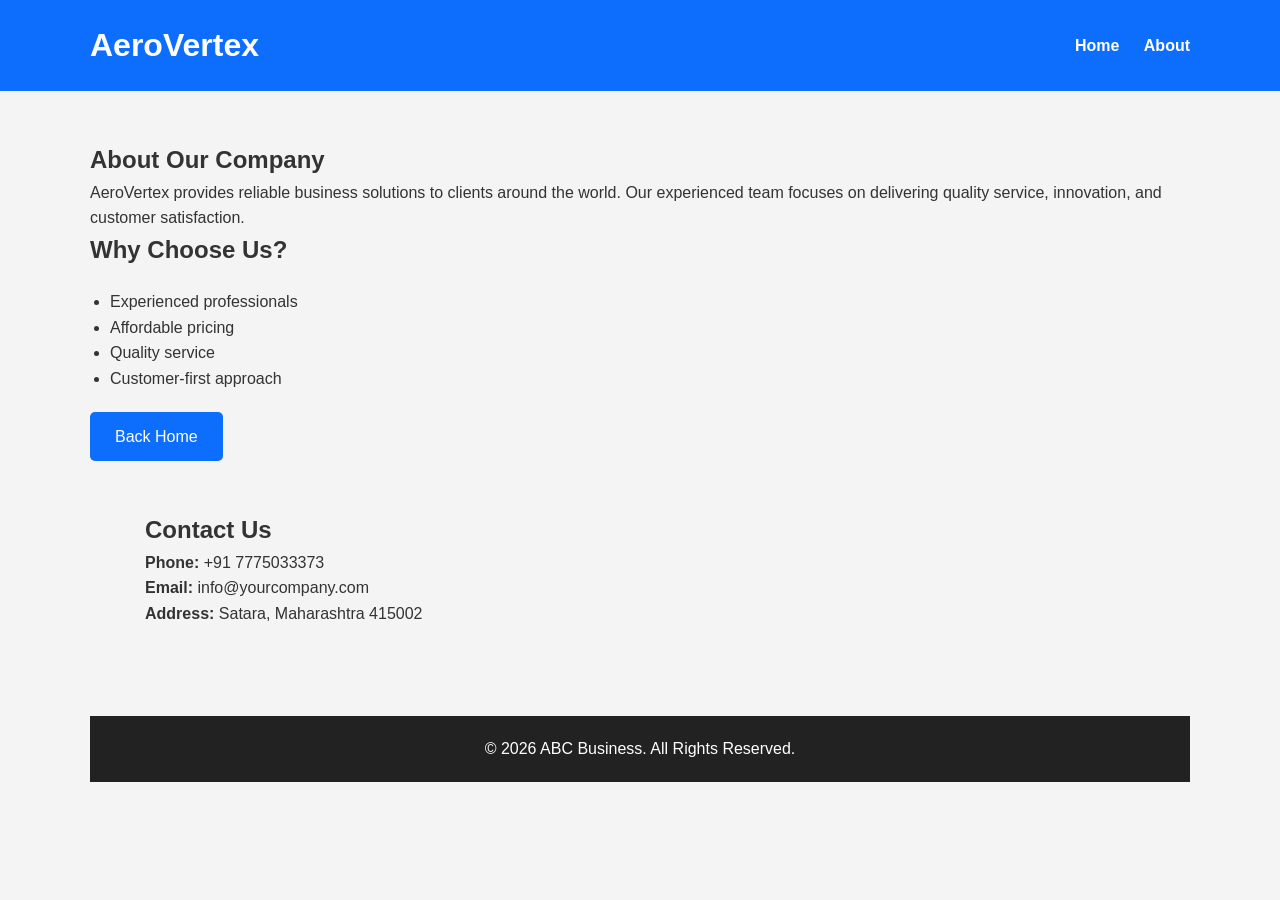
<file: index.html>
<!DOCTYPE html>
<html lang="en">
<head>
<meta charset="UTF-8">
<meta name="viewport" content="width=device-width, initial-scale=1.0">

<title>About Us</title>

<link rel="stylesheet" href="style.css">

</head>
<body>

<header>

<div class="container">

<h1>AeroVertex</h1>

<nav>
<a href="index.html">Home</a>
<a href="about.html">About</a>
</nav>

</div>

</header>

<section class="container">

<h2>About Our Company</h2>

<p>
AeroVertex provides reliable business solutions to clients around the world.
Our experienced team focuses on delivering quality service, innovation, and customer satisfaction.
</p>

<h2>Why Choose Us?</h2>

<ul>
<li>Experienced professionals</li>
<li>Affordable pricing</li>
<li>Quality service</li>
<li>Customer-first approach</li>
</ul>

<a href="index.html" class="btn">Back Home</a>

<section class="container">

<h2>Contact Us</h2>

<p><strong>Phone:</strong> +91 7775033373</p>

<p><strong>Email:</strong> info@yourcompany.com</p>

<p><strong>Address:</strong> Satara, Maharashtra 415002</p>

</section>

<footer>
<p>© 2026 ABC Business. All Rights Reserved.</p>
</footer>

</body>
</html>
</file>
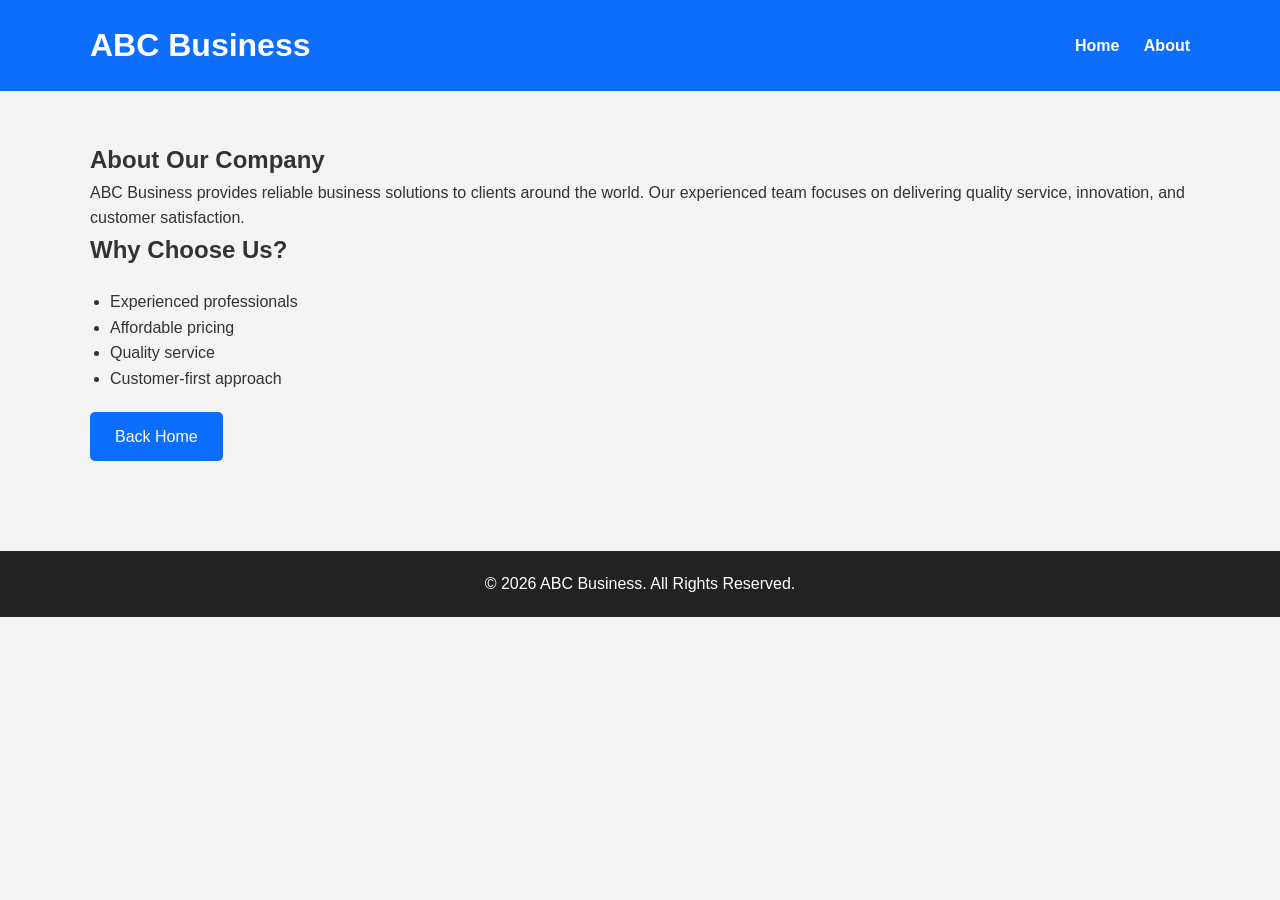
<file: about.html>
<!DOCTYPE html>
<html lang="en">
<head>
<meta charset="UTF-8">
<meta name="viewport" content="width=device-width, initial-scale=1.0">

<title>About Us</title>

<link rel="stylesheet" href="style.css">

</head>
<body>

<header>

<div class="container">

<h1>ABC Business</h1>

<nav>
<a href="index.html">Home</a>
<a href="about.html">About</a>
</nav>

</div>

</header>

<section class="container">

<h2>About Our Company</h2>

<p>
ABC Business provides reliable business solutions to clients around the world.
Our experienced team focuses on delivering quality service, innovation, and customer satisfaction.
</p>

<h2>Why Choose Us?</h2>

<ul>
<li>Experienced professionals</li>
<li>Affordable pricing</li>
<li>Quality service</li>
<li>Customer-first approach</li>
</ul>

<a href="index.html" class="btn">Back Home</a>

</section>

<footer>
<p>© 2026 ABC Business. All Rights Reserved.</p>
</footer>

</body>
</html>
</file>
<file: style.css>
*{
    margin:0;
    padding:0;
    box-sizing:border-box;
}

body{
    font-family:Arial, sans-serif;
    background:#f4f4f4;
    color:#333;
    line-height:1.6;
}

.container{
    width:90%;
    max-width:1100px;
    margin:auto;
}

header{
    background:#0d6efd;
    color:white;
    padding:20px 0;
}

header .container{
    display:flex;
    justify-content:space-between;
    align-items:center;
}

nav a{
    color:white;
    text-decoration:none;
    margin-left:20px;
    font-weight:bold;
}

.hero{
    background:#ffffff;
    text-align:center;
    padding:80px 20px;
}

.hero h2{
    font-size:40px;
    margin-bottom:20px;
}

.hero p{
    font-size:18px;
    margin-bottom:30px;
}

.btn{
    background:#0d6efd;
    color:white;
    text-decoration:none;
    padding:12px 25px;
    border-radius:5px;
    display:inline-block;
}

.services{
    padding:60px 0;
}

.services h2{
    text-align:center;
    margin-bottom:40px;
}

.cards{
    display:flex;
    gap:20px;
    flex-wrap:wrap;
}

.card{
    flex:1;
    min-width:250px;
    background:white;
    padding:25px;
    border-radius:10px;
    box-shadow:0 2px 10px rgba(0,0,0,.1);
}

.card h3{
    margin-bottom:15px;
}

section{
    padding:50px 0;
}

ul{
    margin:20px;
}

footer{
    background:#222;
    color:white;
    text-align:center;
    padding:20px;
    margin-top:40px;
}

@media(max-width:768px){

header .container{
    flex-direction:column;
}

nav{
    margin-top:15px;
}

.cards{
    flex-direction:column;
}

.hero h2{
    font-size:30px;
}

}
</file>
